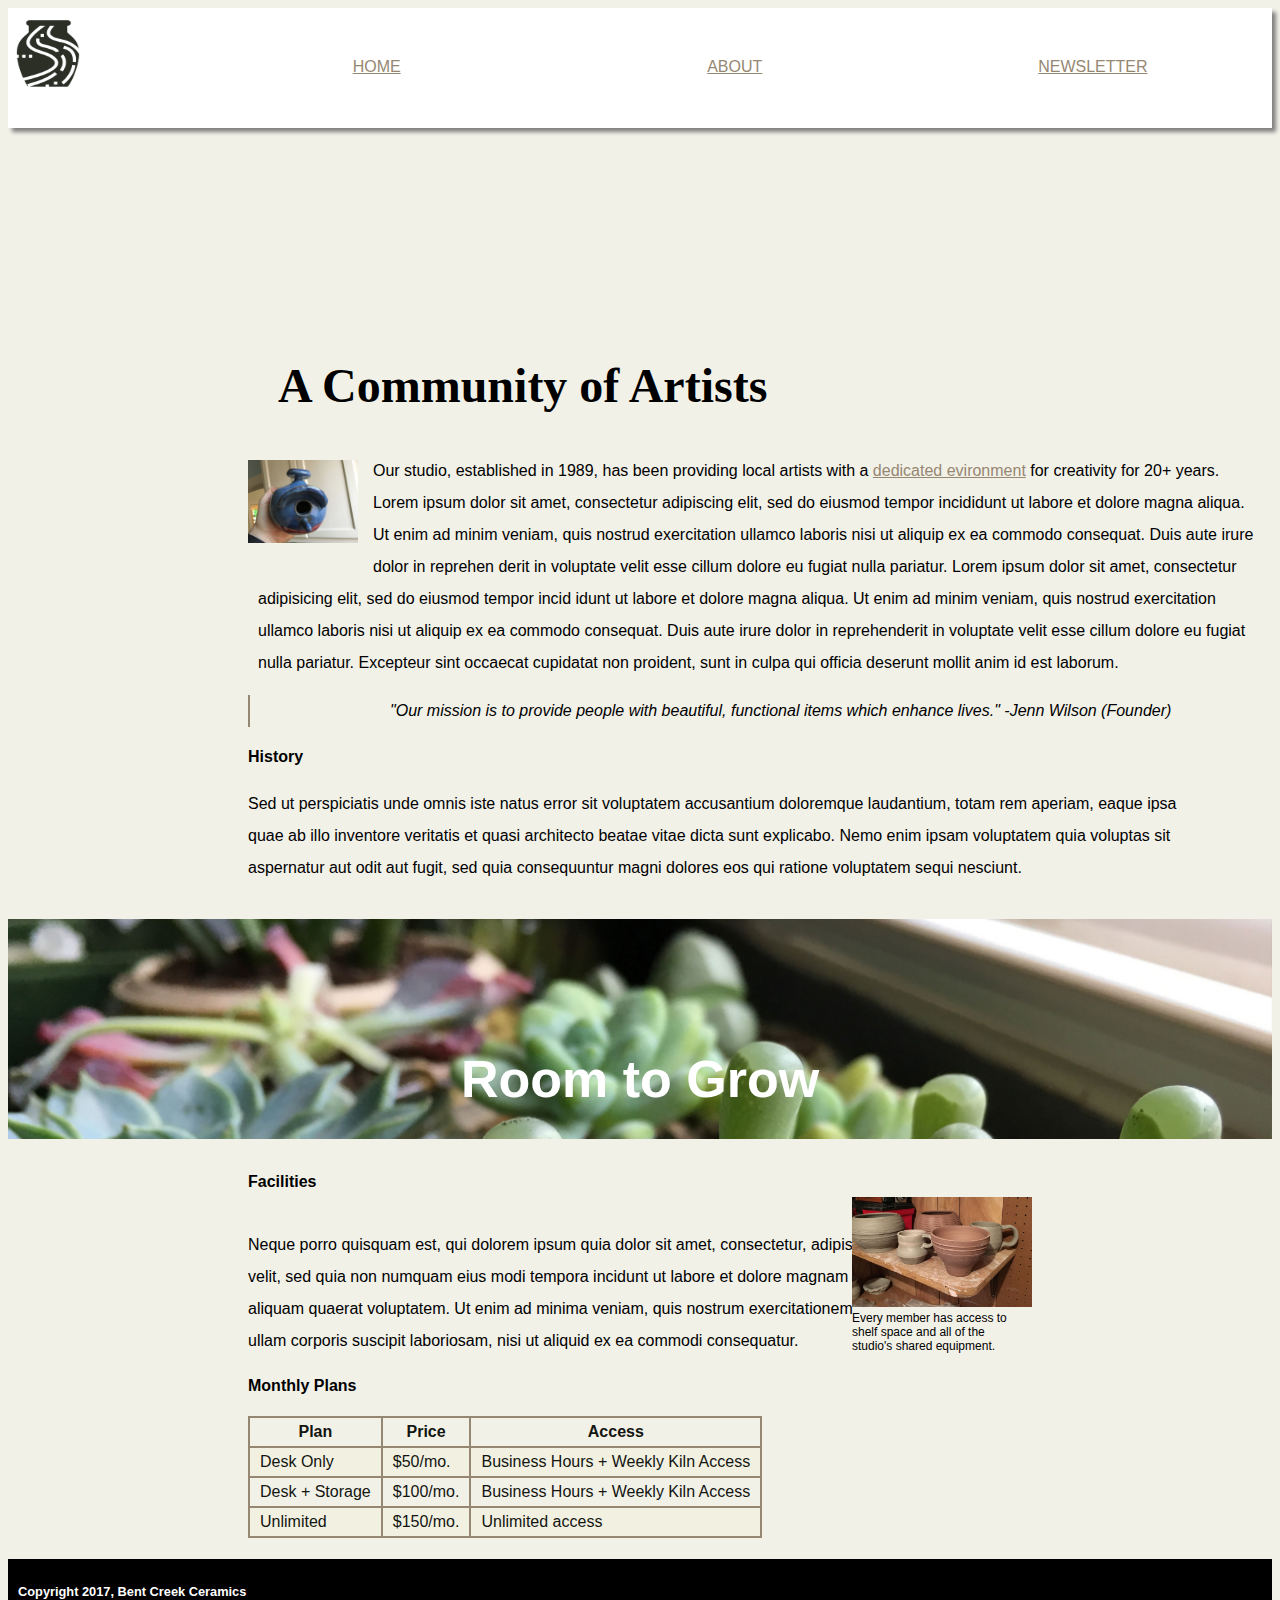
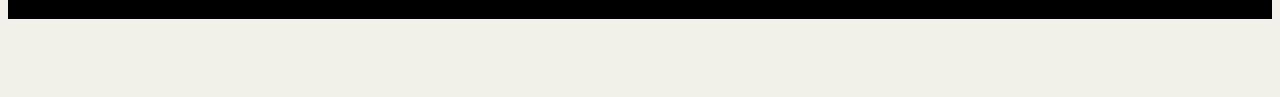
<file: index.html>
<!DOCTYPE html>
<html>
  <head>
    <meta charset="utf-8">
    <title>Bent Creek Ceramics</title>
    <link rel="stylesheet"  href="styles.css">
  </head>
  <body>
    <header class = "about-header">
      <div class="logo-container">
      <img class= "big-pot" src="./images/optimized/bent-creek-logo.png">
      </div>
      <div class="new-container">
      <a  href="index.html" class="hookup">Home</a>
      <a  href="./about.html" class="hookup">About</a>
      <a  href="./newsletter.html" class="hookup">Newsletter</a>
    </div>
  </header>
    <div class= "intro-container">
    <h1 class= "intro community">A Community of Artists</h1>
    </div>
    <div class = "tmbg">
      <div class="birdhouse">
        <div class="your-soul">
        </div>
      <p class= "text">Our studio, established in 1989, has been providing local artists with a <a href='#facilities' class= 'environment'>dedicated evironment</a> for creativity for 20+ years. Lorem ipsum dolor sit amet, consectetur adipiscing elit, sed do eiusmod tempor incididunt ut labore et dolore magna aliqua. Ut enim ad minim veniam, quis nostrud exercitation ullamco laboris nisi ut aliquip ex ea commodo consequat. Duis aute irure dolor in reprehen derit in voluptate velit esse cillum dolore eu fugiat nulla pariatur. Lorem ipsum dolor sit amet, consectetur adipisicing elit, sed do eiusmod tempor incid idunt ut labore et dolore magna aliqua. Ut enim ad minim veniam, quis nostrud exercitation ullamco laboris nisi ut aliquip ex ea commodo consequat. Duis aute irure dolor in reprehenderit in voluptate velit esse cillum dolore eu fugiat nulla pariatur. Excepteur sint occaecat cupidatat non proident, sunt in culpa qui officia deserunt mollit anim id est laborum.

      </p>

    </div>
    </div>

    <div>
      <p class= "text-body italics">
        "Our mission is to provide people with beautiful, functional items which enhance lives."
        -Jenn Wilson (Founder)
      </p>
    </div>

    <h4>History</h4>

    <div>
      <p class= "text-body">
        Sed ut perspiciatis unde omnis iste natus error sit voluptatem accusantium doloremque laudantium, totam rem aperiam, eaque ipsa quae ab illo inventore veritatis et quasi architecto beatae vitae dicta sunt explicabo. Nemo enim ipsam voluptatem quia voluptas sit aspernatur aut odit aut fugit, sed quia consequuntur magni dolores eos qui ratione voluptatem sequi nesciunt.

      </p>
    </div>

    <div class="cactus">
      <h1 class"white-text">Room to Grow</h1>
    </div>
<h4 id='facilities'>Facilities</h4>
    <div class="words">

        <div >
        <p class=article>
          Neque porro quisquam est, qui dolorem ipsum quia dolor sit amet, consectetur, adipisci velit, sed quia non numquam eius modi tempora incidunt ut labore et dolore magnam aliquam quaerat voluptatem. Ut enim ad minima veniam, quis nostrum exercitationem ullam corporis suscipit laboriosam, nisi ut aliquid ex ea commodi consequatur.
        </p>

      </div>
      <div class="right">
          <div class= "small-pot-table">

          </div>

          <div class=  "clear">
            Every member has access to shelf space and all of the studio's shared equipment.

          </div>
      </div>
    </div>
        <h4 class="plans">Monthly Plans</h4>
        <table class="table">
          <tb>
            <tr>
              <th>Plan</th>
              <th>Price</th>
              <th>Access</th>
            </tr class="table">
            <tr class="table">
              <td bgcolor=#f2f1e1>Desk Only</td>
              <td bgcolor=#f2f1e1>$50/mo.</td>
              <td bgcolor=#f2f1e1>Business Hours + Weekly Kiln Access</td>
            </tr>
            <tr >
              <td>Desk + Storage</td>
              <td>$100/mo.</td>
              <td>Business Hours + Weekly Kiln Access</td>
            </tr>
            <tr >
              <td bgcolor=#f2f1e1>Unlimited</td>
              <td bgcolor=#f2f1e1>$150/mo.</td>
              <td bgcolor=#f2f1e1>Unlimited access</td>
            </tr>
          </tb>
      </table>


    </div>

    <footer class= "soccer">
      <h5>Copyright 2017, Bent Creek Ceramics</h5>
    </footer>
  </body>
</html>
</file>
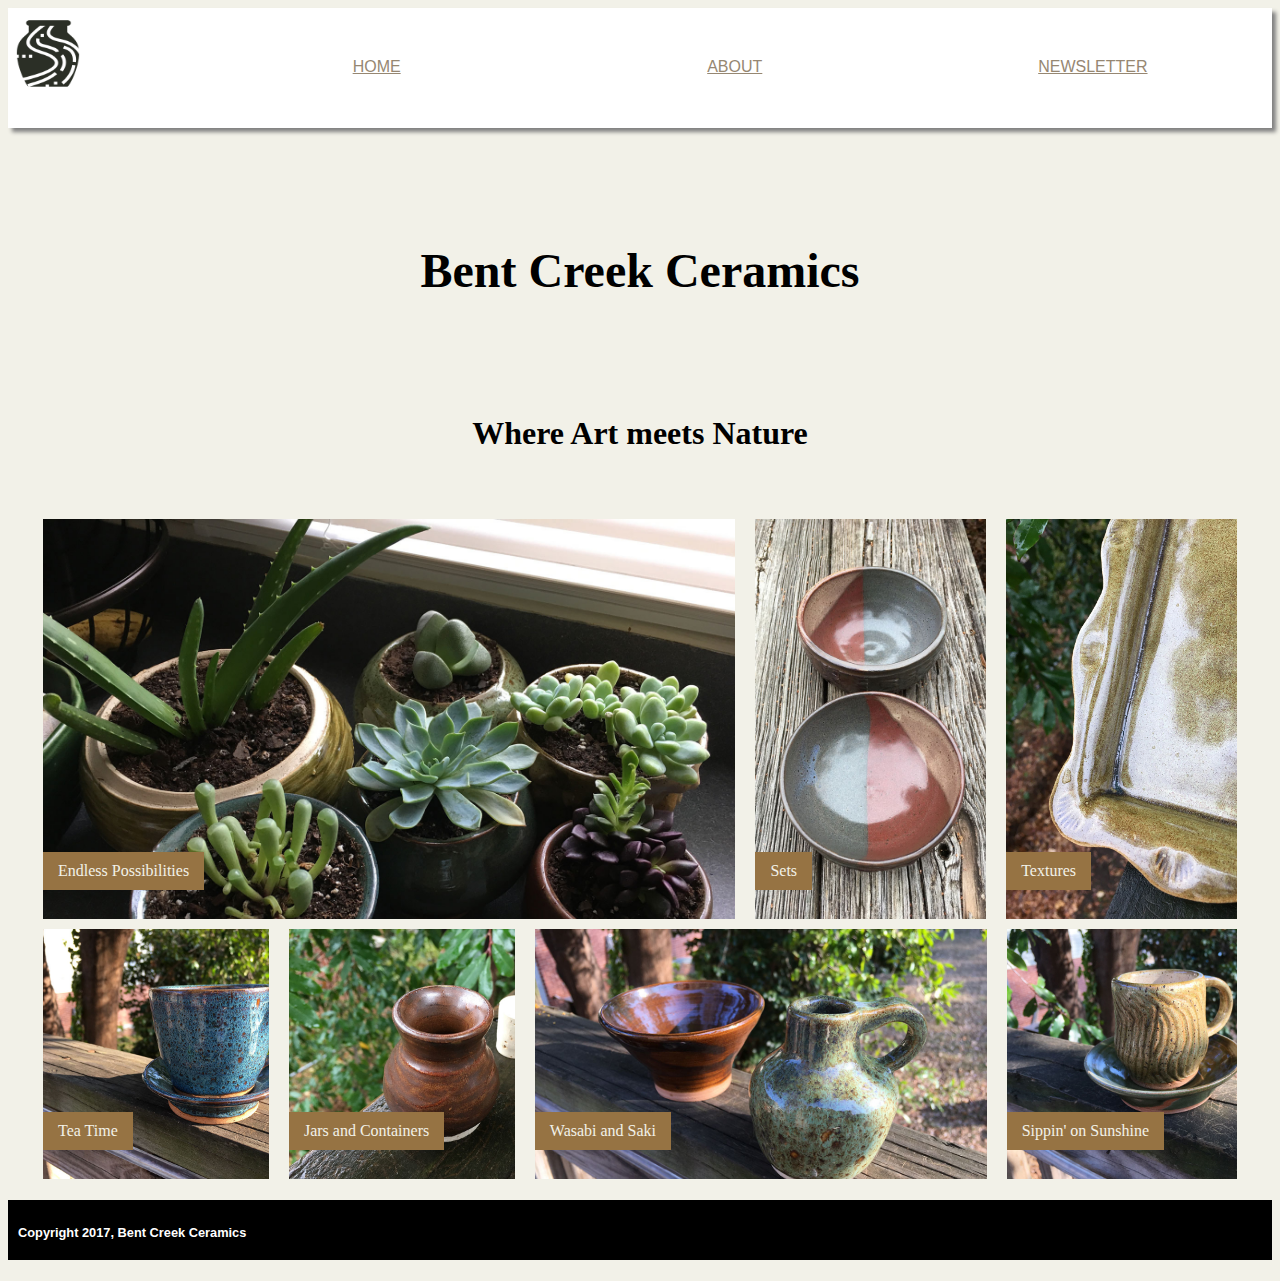
<file: about.html>
<!DOCTYPE html>
<html>
  <head>
    <meta charset="utf-8">
    <title>Bent Creek Ceramics - About</title>
    <link rel="stylesheet"  href="styles.css">
  </head>
  <body>
    <div class = "about-header">
      <div class="logo-container">
        <img class= "big-pot" src="./images/optimized/bent-creek-logo.png">
      </div>
      <div class="new-container">
        <a  href="./index.html" class="hookup">Home</a>
        <a  href="./about.html" class="hookup">About</a>
        <a  href="./newsletter.html" class="hookup">Newsletter</a>
      </div>
    </div>
    <div class = "new-container">
      <h1 class= "intro about">Bent Creek Ceramics</h1>
      <h2 class= " intro sub-art">Where Art meets Nature</h2>
    </div>
    <section class="products-one">
      <div class = "row-one">
        <div class= "boxeo-uno">

          <h2 class= "photo-names">Endless Possibilities</h2>

        </div>
        <div class = "boxeo-dos">

          <h2 class= "photo-names">Sets</h2>

        </div>
        <div class = "boxeo-tres">

          <h2 class= "photo-names">Textures</h2>

        </div>
      </div>
    </section>
    <section class="products-two">

      <div class="row-two">
        <div class = "boxeo-cuatro">

          <h2 class= "photo-names-two">Tea Time</h2>

        </div>
        <div class = "boxeo-cinco">

          <h2 class= "photo-names-two">Jars and Containers</h2>
        </div>
        <div class = "boxeo-seis">

            <h2 class= "photo-names-two">Wasabi and Saki</h2>

        </div>
        <div class = "boxeo-siete">

            <h2 class= "photo-names-two">Sippin' on Sunshine</h2>

        </div>
      </div>
    </section>

    <footer class= "soccer">

      <h5>Copyright 2017, Bent Creek Ceramics</h5>
    </footer>


  </body>
</html>
</file>
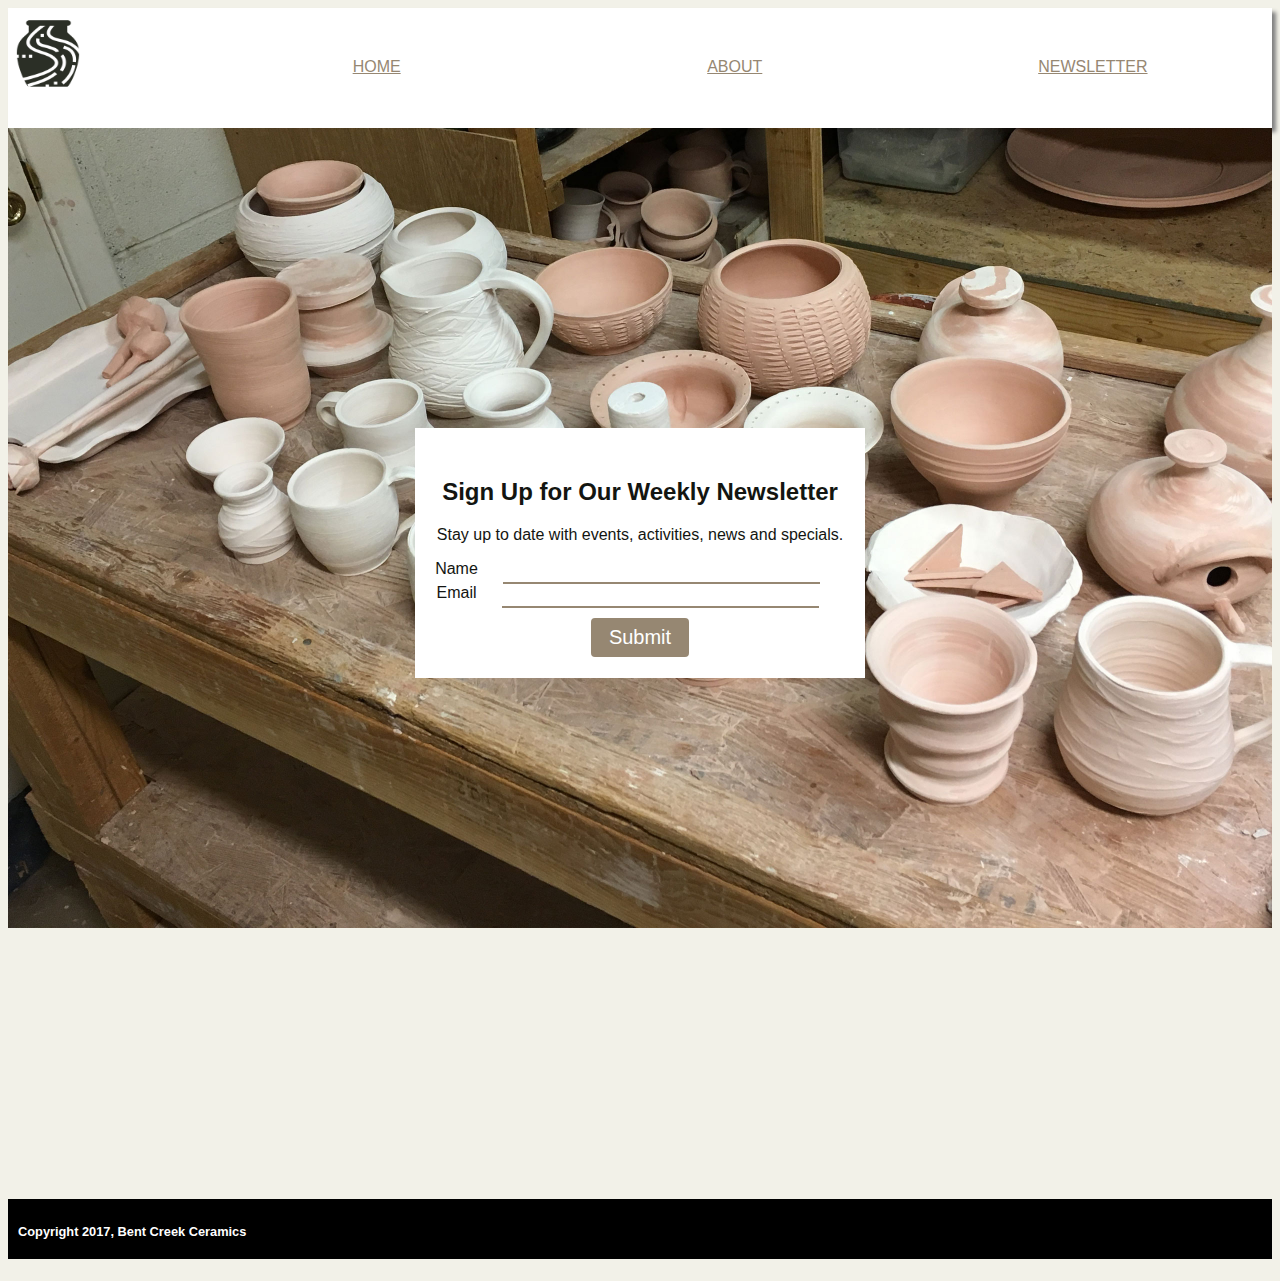
<file: newsletter.html>
<!DOCTYPE html>
<html>
  <head>
    <meta charset="utf-8">
    <title>Bent Creek Ceramics - Newsletter</title>
    <link rel="stylesheet"  href="styles.css">
  </head>
  <body>
    <div class = "about-header">
      <div class="logo-container">
        <img class= "big-pot" src="./images/optimized/bent-creek-logo.png">
      </div>
      <div class="new-container">
        <a  href="./index.html" class="hookup">Home</a>
        <a  href="./about.html" class="hookup">About</a>
        <a  href="./newsletter.html" class="hookup">Newsletter</a>
      </div>
    </div>
      <div class= "newsletter-back">

      </div>
      <div  class="newsletter-form">
        <h2>Sign Up for Our Weekly Newsletter</h2>
        <p >
          Stay up to date with events, activities, news and specials.
        </p>
        <form action="/action_page.php" method="get" name="myForm">
           <label>Name<input class="input" type="Name" name="fname">
           </label ><br class="">
           <label>Email<input class="input" type="Email" name="lname">
           </label><br>
           <button  class="btn">Submit</button>
         </form>
      </div>
    <footer class= "soccer">
      <h5>Copyright 2017, Bent Creek Ceramics</h5>
    </footer>
  </body>
</html>
</file>
<file: styles.css>
*{
box-sizing: border-box;
}
img{
  display: block;
  width: 100%;
}
body{
  background-color:#F2F1E8;
  font-family: 'Merriweather', serif;
  font-family: 'Roboto', sans-serif;
  font-weight: lighter;
}
.italics{
  font-style: italic;
  margin-left: 240px;
  margin-right: 370px;
  border-left: 2px solid #968772;
  padding-left: 140px
}
h4{
  margin-left: 240px;
}
.environment{
  color: #968772;
}
.tmbg{
display: block;
}

.your-soul{
  background-image: url("./images/optimized/birdhouse.jpg");
  background-size: contain;
  background-repeat: no-repeat;
  width: 110px;
  height: 110px;
  margin-left: 240px;
  margin-right: 15px;
  margin-top: 5px;
  margin-bottom: 5px;
  display:block;
  float: left;

}
.text{
  display: block;
  margin-left: 240px;

  line-height: 200%;
  width: 80%;
  padding-left: 10px;
  margin-left: 240px;
}
.text-body{
  margin-left: 240px;
  margin-right: 240px;
  line-height: 200%;
  width: 75%
}

.plans{
  margin-left: 240px;
  }
.big-pot{
  width:80px;
  height: 80px;
  padding-top: 10px;


}
.words{
  width:100%;
}

.article{
  display: inline-block;
  width: 50%;
  margin-left: 240px;
  margin-right: 0px;
  margin-bottom: 10px;
  line-height: 200%;
}
.right{
  width: 240px;
  height: 320px;
  margin-bottom: 10px;
  display: inline-block;
  float: right;
  position: relative;
  bottom: 170px;
  right: 180px;
}
.small-pot-table{
  background-image: url("./images/optimized/background-1.jpg");
  width: 180px;
  height: 110px;
  background-size: cover;
  background-repeat: no-repeat;
  display: inline-block;

}
.left{
  width:30%;
  margin-left: 240px;
  height: auto;
  display: inline-block;
  float: left;
}
.clear{
  font-size: .75em;
  width: 160px;
  height: auto;
  display: inline-block;
  clear:right;
}
.plans{
  margin-top: 10px;

  text-align: left;
  clear: left;
}
.new-container{
  flex-basis: 85%;
  display: flex;
  flex-wrap: wrap;
  width: 100%;
  padding-top: 40px;
  align-items: center;
  padding-bottom: 20px;

}
.logo-container{
  flex-basis: 15%;
  display: flex;
  flex-wrap: wrap;
}
.about-header{
  display: flex;
  flex-wrap: wrap;
  width: 100%;
  height: 120px;
  text-align: center;
  background-color: #FFFFFF;
  box-shadow: 4px 4px 4px gray;
}

.hookup{
  flex-basis:33%;
  justify-content: space-around;
  color:#968772;
  height: 40px;
  width: 100%;
  font-size: 1em;
  padding-bottom: 40px;
  margin-left: auto;
  margin-right: auto;
  position: relative;
  text-transform: uppercase;
}
.about{
  width: 100%;
}
.intro-container{
  padding-top: 150px;
}
.intro{
  margin-top: 60px;
  width: 100%;
  font-family: 'Merriweather,serif';
  font-size: 3em;
  text-align: center;
  padding-bottom: 20px;
  padding-top: 15px;
  padding-bottom: 10px;
}
.community{
  text-align: left;
  margin-left: 270px;
  padding-top: 20px;
}
.white-text{
  font-size: 3em;
}
.cactus > h1{
background-image: url(./images/optimized/background-3.jpg);
background-repeat: no-repeat;
background-size: cover;
width:100%;
height:220px;
color: white;
font-size: 3.25em;
text-align:center;
padding-top: 130px;
}

table ,th ,td, tr{
  border: 2px solid #968772;
  border-collapse: collapse;
  margin-left: 240px;
  padding-left: 10px;
  padding-right: 10px;
  padding-top: 5px;
  padding-bottom: 5px;
  color: #131511;
  height: 100%;
}
.color-fill{
  background: :#967343;

}
.soccer >h5{
  background-color: black;
  height: 60px;
  display: block;
  width: 100%;
  color: white;
  font-size: .8em;
  padding-top: 25px;
  padding-left: 10px;
}

/*//////////////////////////////////////
ABOUT CSS      ////////////////*/
.sub-art{
  font-family: 'Roboto';
  font-size: 2em;
  padding-bottom: 20px;
}
.products-one{
  margin-left: auto;
  margin-right: auto;
}
.photo-names{
  background-color:#967343 ;
  color: #F2F1E8;
  font-family: 'Merriweather', serif;
  font-weight: 100;
  font-weight: 300;
  font-size: 1em;
  position: relative;
  top: 320px;
  padding: 10px 15px 10px 15px;
  display: inline-block;
}
.row-one{
  height: 400px;
  margin-left: 25px;
  margin-right: 25px;
  margin-bottom: 10px;
  display: flex;
}
.boxeo-uno{
  padding:0px 0px 0px 0px;
  margin-left: 10px;
  margin-right: 10px;
  background-image: url("./images/optimized/product-1.jpg");
  background-size: cover;
  width:780px;
  height:100%;
  background-repeat: no-repeat;
  float: left;
}
.boxeo-dos{
  margin-left: 10px;
  margin-right: 10px;
  background-image: url("./images/optimized/product-2.jpg");
  width: 260px;
  height: 100%;
  object-fit: fill;
  background-size: cover;
  background-repeat: no-repeat;
  float: left;
}
.boxeo-tres{
  margin-left: 10px;
  margin-right: 10px;background-image: url("./images/optimized/product-3.jpg");
  width: 260px;
  height: 100%;
  background-size: cover;
  background-repeat: no-repeat;
  float: left;
}
.row-two{
    height: 250px;
    margin-left: 25px;
    margin-right: 25px;
    margin-top: 10px;
    margin-bottom: 10px;
    display: flex;
}
.photo-names-two{
  background-color:#967343 ;
  color: #F2F1E8;
  font-family: 'Merriweather', serif;
  font-weight: 100;
  font-weight: 300;
  font-size: 1em;
  position: relative;
  top: 170px;
  padding: 10px 15px 10px 15px;
  display: inline-block;
}
.boxeo-cuatro{
  margin-left: 10px;
  margin-right: 10px;
  background-image: url("./images/optimized/product-4.jpg");
  width: 255px;
  height: 100%;
  background-size: cover;
  background-repeat: no-repeat;
  float: left;
  }
.boxeo-cinco{
  margin-left: 10px;
  margin-right: 10px;
  background-image: url("./images/optimized/product-5.jpg");
  width: 255px;
  height: 100%;
  background-size: cover;
  background-repeat: no-repeat;
  float: left;
  }
.boxeo-seis{
    margin-left: 10px;
    margin-right: 10px;
    background-image: url("./images/optimized/product-6.jpg");
    width: 510px;
    height: 100%;
    background-size: cover;
    background-repeat: no-repeat;
    float: left;
}
.boxeo-siete{
    margin-left: 10px;
    margin-right: 10px;
    background-image: url("./images/optimized/product-7.jpg");
    width: 260px;
    height: 100%;
    background-size: cover;
    background-repeat: no-repeat;
    float: left;
  }
/*////////////////////////////////
/////////////////////////////////
Newsletter */

.newsletter-back{
width: 100%;
height:800px;
background-image: url('./images/optimized/background-2.jpg');
background-repeat: no-repeat;
background-size: cover;
}
.newsletter-form{
  background-color: #FFFFFF;
  color:#131511;
  text-align: center;
  width: 450px;
  height: 250px;
  margin-left: auto;
  margin-right: auto;
  padding-top: 30px;
  position: relative;
  bottom:500px;
}
.form-text{
  padding-right: 100px;
  padding-top: 50px;
}
.input{
  color: #F2F1E8;
  padding-left: 10px;
  padding-right: 130px;
  padding-top: 0px;
  padding-bottom: 5px;
  margin-left: 25px;
  margin-right: 25px;
  background-color:#FFFFFF;
  border: none;
  border-bottom: 2px solid #968772;
}
.btn{
  color: #FFFFFF;
  font-size: 1.25em;
  background-color: #968772;
  border-radius: 4px;
  border: 3px solid #968772;
  padding-left: 15px;
  padding-right: 15px;
  padding-top: 5px;
  padding-bottom: 5px;
  margin-top: 10px;
  margin-bottom: 10px;
}
br{
  margin-top: 10px;
  margin-bottom: 10px;
}
</file>
